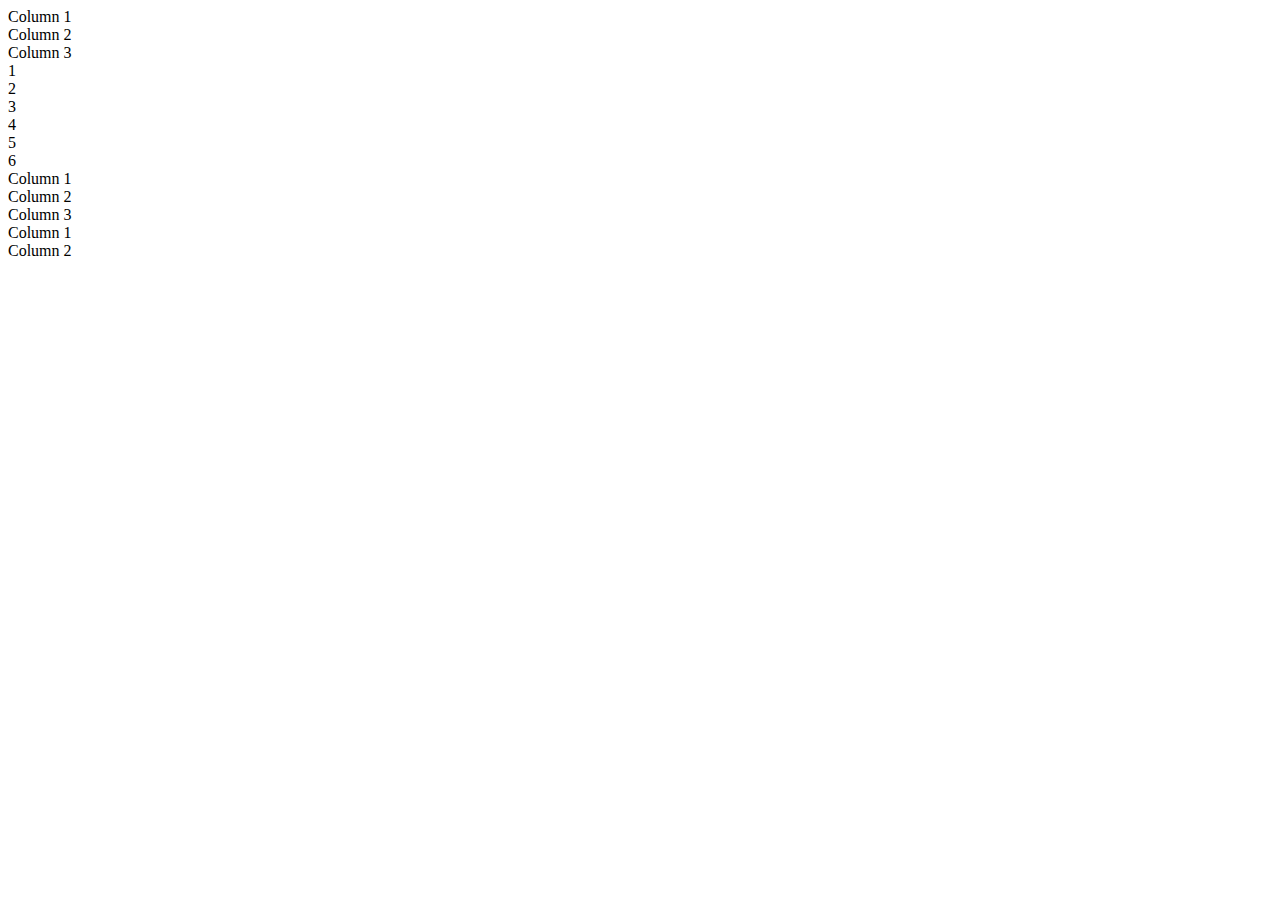
<file: Bootstrap/index.html>
<!DOCTYPE html>
<html lang="en" dir="ltr">
  <head>
    <meta charset="utf-8">
    <title></title>
  </head>
  <body>
    <div class="container">
      <div class="row">
        <div class="col-4">
          Column 1
        </div>
        <div class="col-4">
          Column 2
        </div>
        <div class="col-4">
          Column 3
        </div>
      </div>

      <div class="row">
        <div class="col-2">
           1
        </div>
        <div class="col-2">
           2
        </div>
        <div class="col-2">
           3
        </div>
        <div class="col-2">
           4
        </div>
        <div class="col-2">
           5
        </div>
        <div class="col-2">
           6
        </div>
      </div>

      <div class="row">
        <div class="col-2">
          Column 1
        </div>
        <div class="col-3">
           Column 2
        </div>
        <div class="col-7">
           Column 3
        </div>
      </div>

      <div class="row">
        <div class="col-5">
           Column 1
        </div>
        <div class="col-7">
           Column 2
        </div>
      </div>
    </div>
  </body>
</html>
</file>
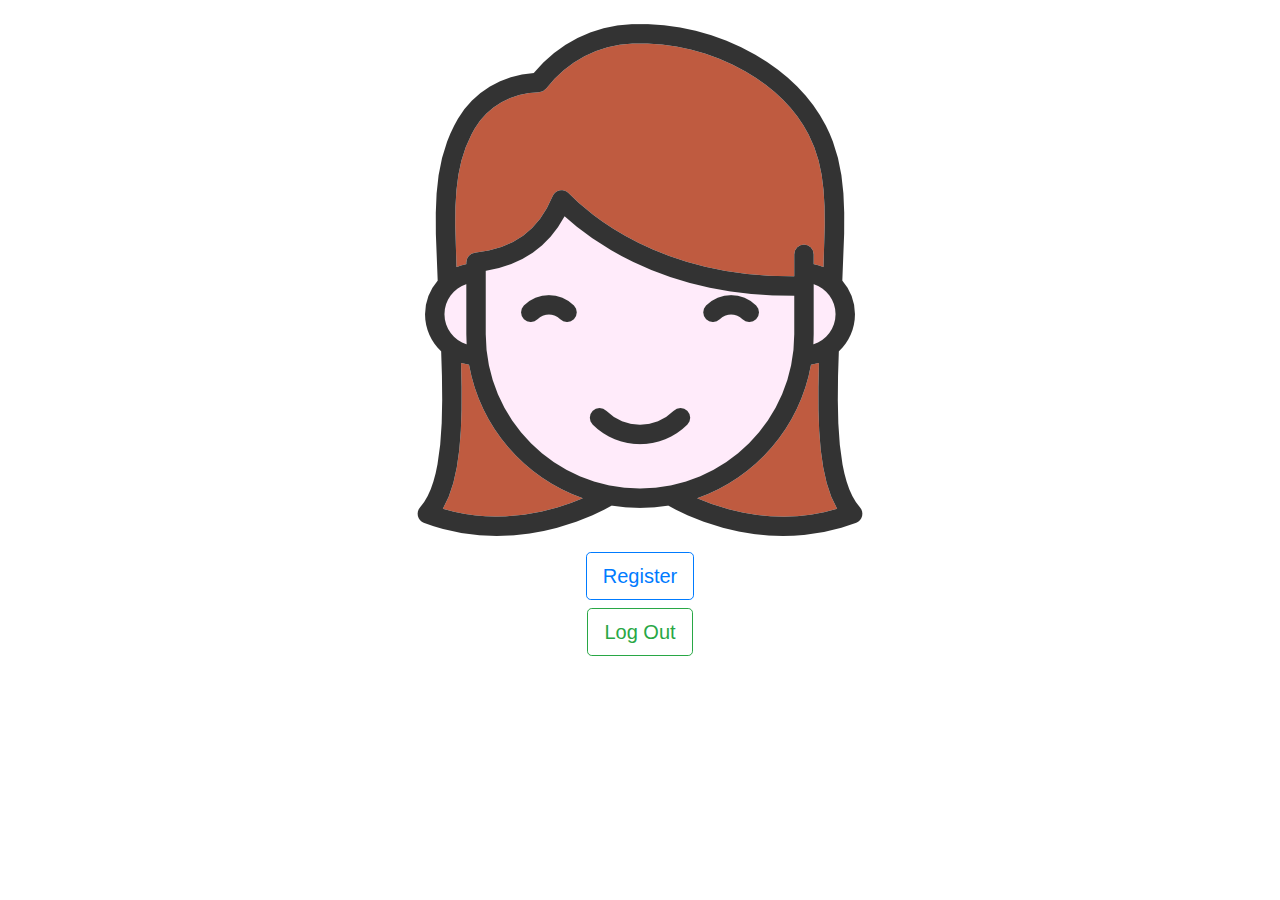
<file: Bootstrap/index1.html>
<!DOCTYPE html>
<html lang="en" dir="ltr">
  <head>
    <meta charset="utf-8">
    <title>User</title>
    <link rel="stylesheet" href="css/bootstrap.min.css">
    <link rel="stylesheet" href="css/style1.css">
  </head>

  <body>
    <div class="container">
      <div class="row">
        <div class="col-12">
          <img src="css/img/smile.png" class="img-fluid mx-auto d-block mt-4">
        </div>
      </div>

      <div class="row">
        <div class="col-12 mt-3">
          <button type="button" class="btn btn-lg btn-outline-primary mx-auto d-block">Register</button>
        </div>
        <div class="col-12 mt-2">
          <button type="button" class="btn btn-lg btn-outline-success mx-auto d-block">Log Out</button>
        </div>
  </body>
  </html>
</file>
<file: Bootstrap/css/style1.css>
h2 {
  font-size: 3em;
}

.jumbotron {
  height: 1000px;
  background-image: url(img/cactus.jpg);
  background-size: cover;
  color: #2b2c2d;
}

hr {
  color: #808080;
}
</file>
